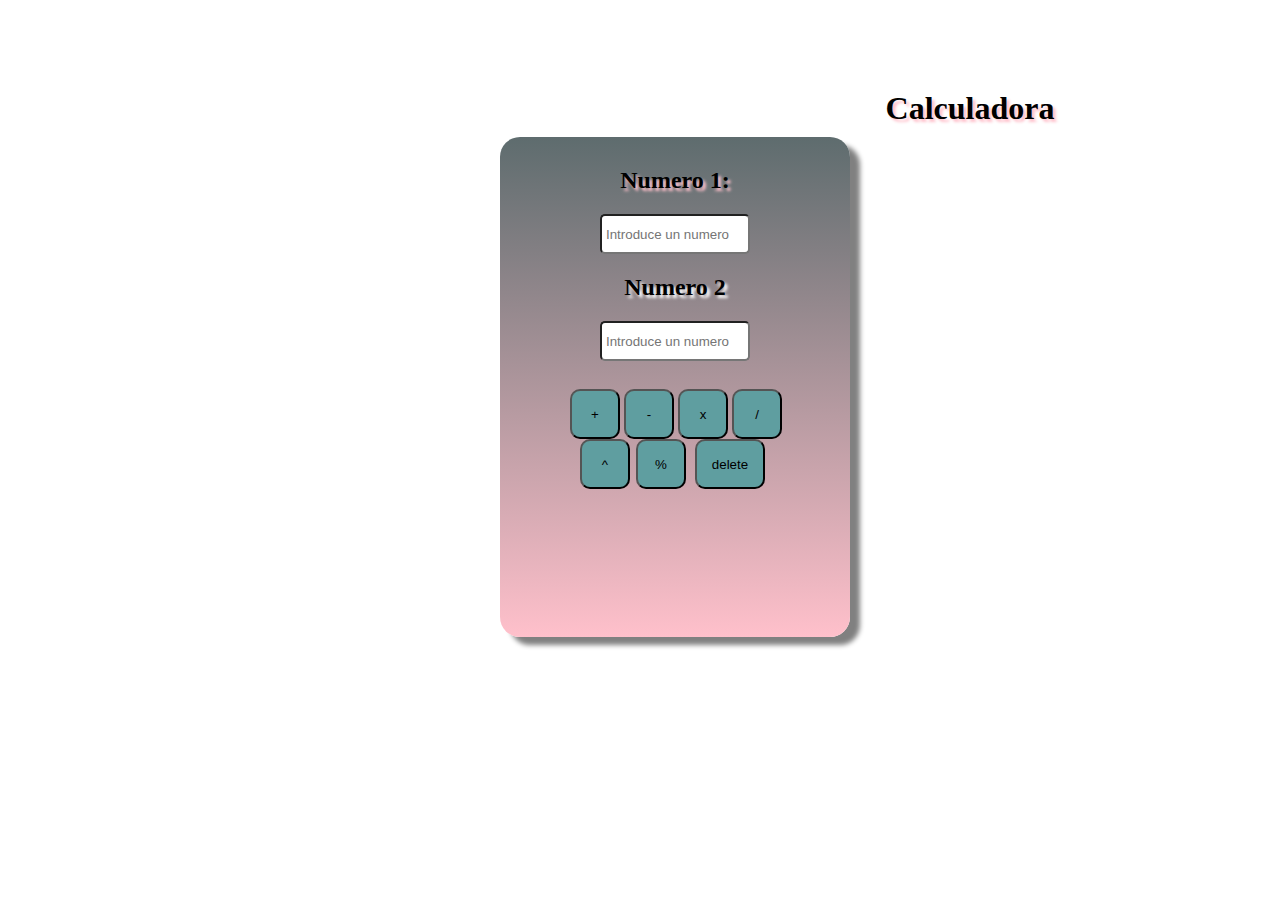
<file: calculadora.html>
<!DOCTYPE html>
<html lang="en">
<head>
    <meta charset="UTF-8">
    <meta name="viewport" content="width=device-width, initial-scale=1.0">
    <title>Document</title>
    <link rel="stylesheet" href="css/calculadora.css">
</head>
<body>
    <h1 class="a">Calculadora</h1>
<div id="b">
    <h2 id="n1">Numero 1:</h2>
    <input type="number" id="num1" placeholder="Introduce un numero"  ><br>

    <h2 id="n2">Numero 2</h2>
    <input type="number" id="num2" placeholder="Introduce un numero"><br><br>
    <button value="suma" onclick="suma()"  id="a1">+</button>
    <button value="suma" onclick="resta()"  id="a1">-</button>
    <button value="suma" onclick="multiplicacion()"  id="a1">x</button>
    <button value="suma" onclick="division()"  id="a1">/</button>
    <button value="suma" onclick="residuo()"  id="a5">%</button>
    <button value="suma" onclick="potencia()"  id="a6">^</button>
    <button value="suma" onclick="borrar()"  id="a7">delete</button>
    <div id="res"></div>
</div>


    <script src="javascript/app.js"></script>
</body>
</html>
</file>
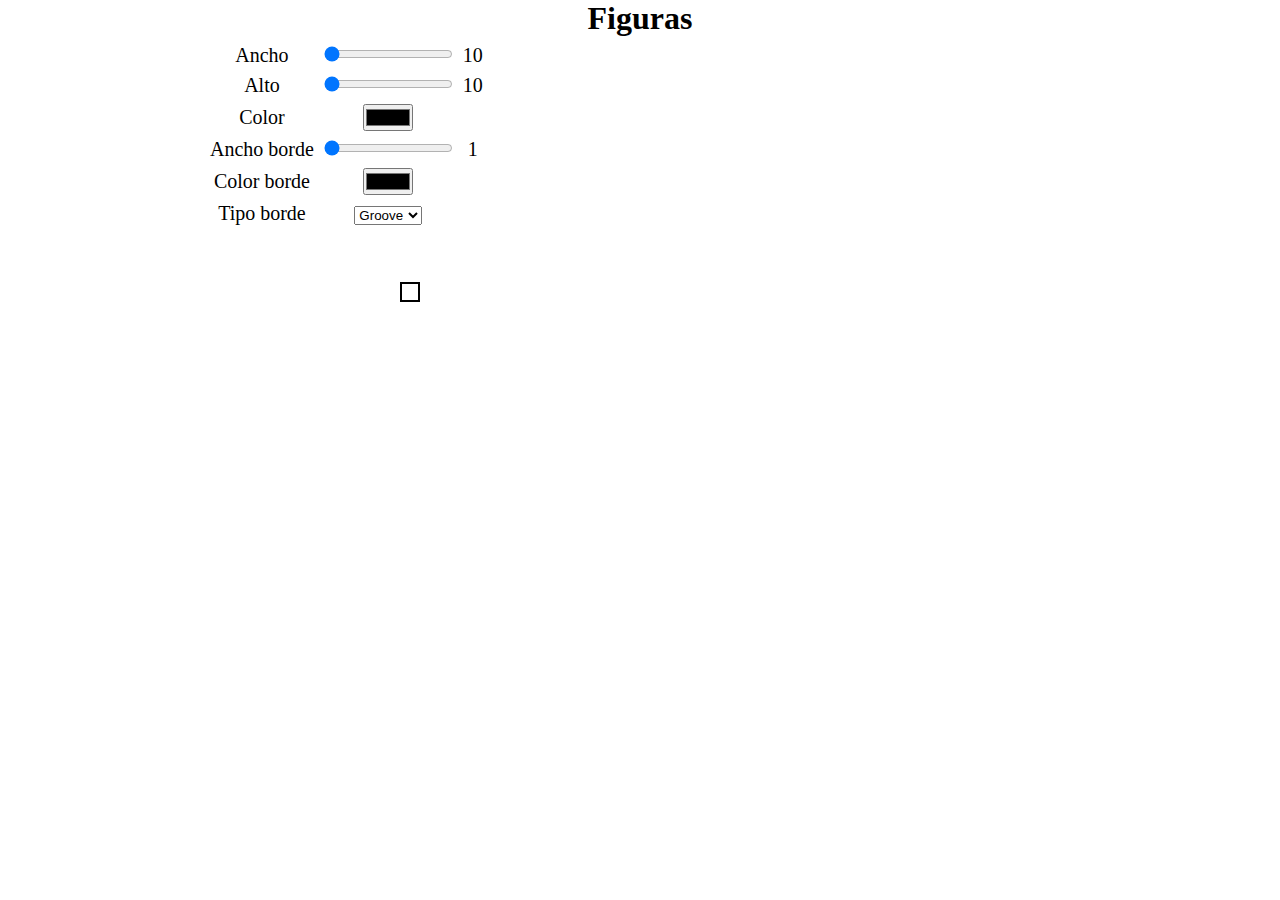
<file: figuras.html>
<!DOCTYPE html>
<html lang="en">
<head>
    <meta charset="UTF-8">
    <meta name="viewport" content="width=device-width, initial-scale=1.0">
    <title>Document</title>
    <link rel="stylesheet" href="css/figuras.css">
</head>
<body>
    <h1>Figuras</h1>
    <table>
        <td>Ancho</td>
        <td><input type="range" min="10" max="300" value="10" id="ancho"></td>
        <td><div id="vancho">10</div></td>
        <tr>
            <td>Alto</td>
            <td><input type="range" min="10" max="300" value="10" id="alto"></td>
            <td><div id="valto">10</div></td>
        </tr>
        <tr>
            <td>Color</td>
            <td><input type="color" name="colores" id="color"></td>
        </tr>
        <tr>
            <td>Ancho borde</td>
            <td><input type="range" min="1" max="10" value="1" id="anchoborde"></td>
            <td><div id="vanchob">1</div></td>
        </tr>
        <tr>
            <td>Color borde</td>
            <td><input type="color" name="colorborde" id="colorborde"></td>
        </tr>
        <tr>
            <td>Tipo borde</td>
            <td>
                <select name="selector" id="selector">
                    <option value="groove">Groove</option>
                    <option value="dashed">Dashed</option>
                    <option value="double">Double</option>
                </select>
            </td>
        </tr>
       
    </table>
    <div id="cajita"></div>
    
    <script src="javascript/figuras.js"></script>
    
</body>
</html>
</file>
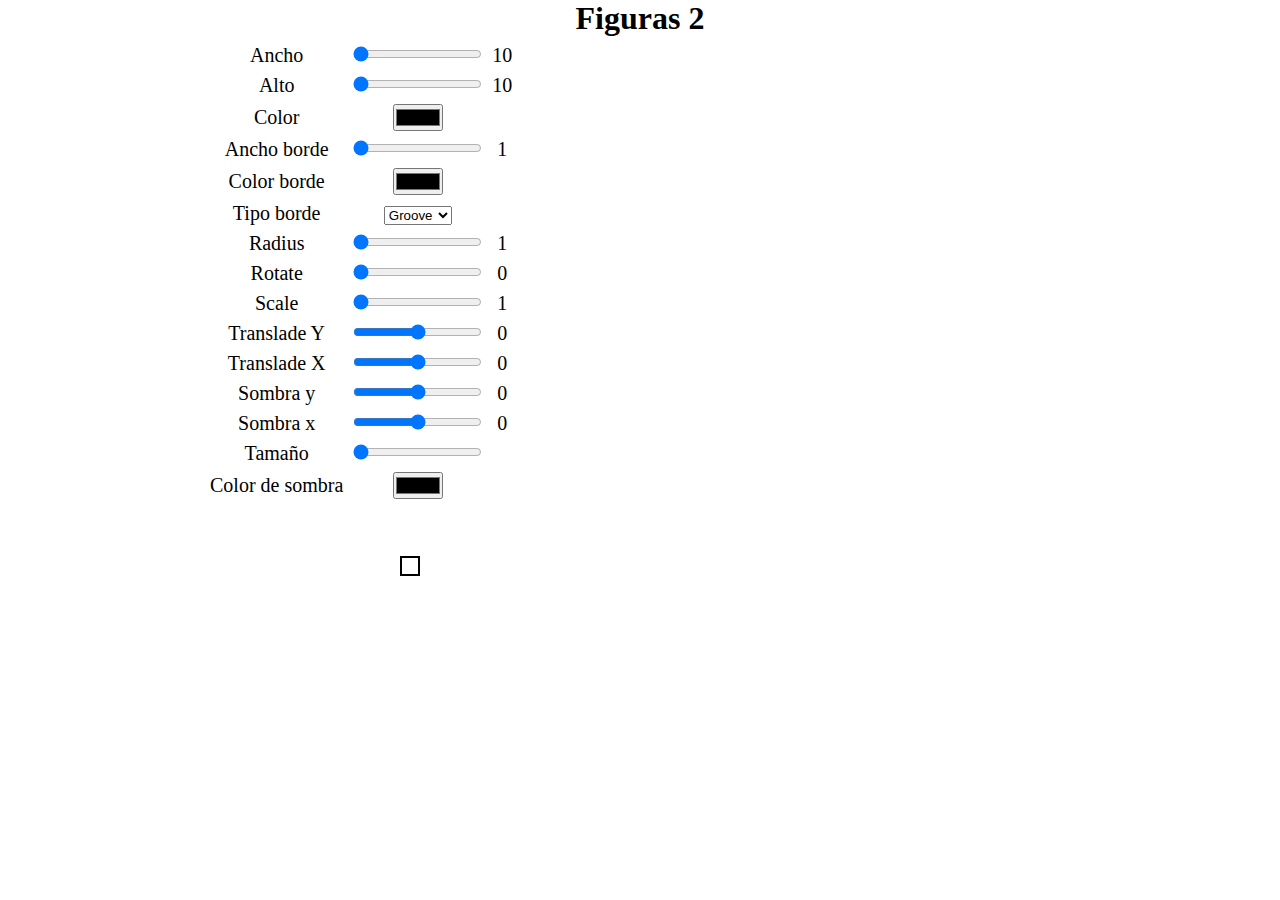
<file: figuras2.html>
<!DOCTYPE html>
<html lang="en">
<head>
    <meta charset="UTF-8">
    <meta name="viewport" content="width=device-width, initial-scale=1.0">
    <title>Document</title>
    <link rel="stylesheet" href="css/figuras2.css">
</head>
<body>
    <h1>Figuras 2</h1>
    <table>
        <td>Ancho</td>
        <td><input type="range" min="10" max="300" value="10" id="ancho"></td>
        <td><div id="vancho">10</div></td>
        <tr>
            <td>Alto</td>
            <td><input type="range" min="10" max="300" value="10" id="alto"></td>
            <td><div id="valto">10</div></td>
        </tr>
        <tr>
            <td>Color</td>
            <td><input type="color" name="colores" id="color"></td>
        </tr>
        <tr>
            <td>Ancho borde</td>
            <td><input type="range" min="1" max="10" value="1" id="anchoborde"></td>
            <td><div id="vanchob">1</div></td>
        </tr>
        <tr>
            <td>Color borde</td>
            <td><input type="color" name="colorborde" id="colorborde"></td>
        </tr>
        <tr>
            <td>Tipo borde</td>
            <td>
                <select name="selector" id="selector">
                    <option value="groove">Groove</option>
                    <option value="dashed">Dashed</option>
                    <option value="double">Double</option>
                </select>
            </td>
        </tr>
        <tr>
            <td>Radius</td>
            <td><input type="range" min="1" max="100" value="1" id="radius"></td>
            <td><div id="vradius">1</div></td>
        </tr>
        <tr>
            <td>Rotate</td>
            <td><input type="range" min="0" max="360" value="0"  id="rotate"></td>
            <td><div id="vrotate">0</div></td>
        </tr>
        <tr>
            <td>Scale</td>
            <td><input type="range" min="1" max="20" value="1" id="scale"></td>
            <td><div id="vscale">1</div></td>
        </tr>
        <tr>
            <td>Translade Y</td>
            <td><input type="range" min="-500" max="500" value="0" id="sombray"></td>
            <td><div id="vsombray">0</div></td>
        </tr>
        <tr>
            <td>Translade X</td>
            <td><input type="range" min="-800" max="800" value="0" id="sombrax"></td>
            <td><div id="vsombrax">0</div></td>
        </tr>
        <tr>
            <td>Sombra y</td>
            <td><input type="range" min="-200" max="200" value="0" id="tamaño"></td>
            <td><div id="vtamaño">0</div></td>
        </tr>
        <tr>
            <td>Sombra x</td>
            <td><input type="range" min="-200" max="200" value="0" id="tamaño2"></td>
            <td><div id="vtamaño2">0</div></td>
        </tr>
        <tr>
            <td>Tamaño</td>
            <td><input type="range" min="1" max="10" value="1" id="tamaño3"></td>
            <td><div id="vtamaño3"></div></td>
        </tr>
        <tr>
            <td>Color de sombra</td>
            <td><input type="color"  id="colorsombra"></td>
        </tr>
    </table>
    <div id="cajita"></div>
    
    <script src="javascript/figuras2.js"></script>
    
</body>
</html>
</file>
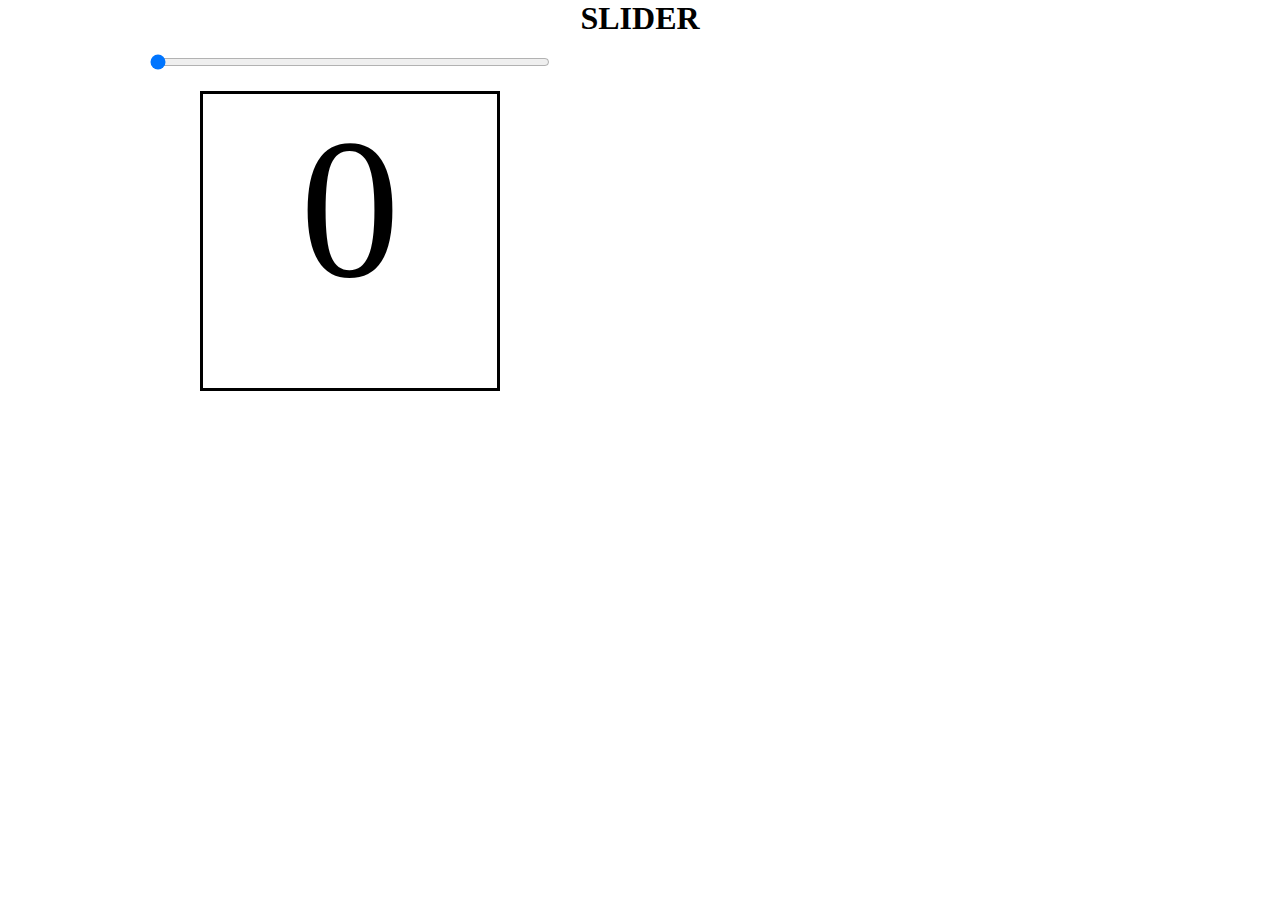
<file: slider.html>
<!DOCTYPE html>
<html lang="en">
<head>
    <meta charset="UTF-8">
    <meta name="viewport" content="width=device-width, initial-scale=1.0">
    <title>Document</title>
    <link rel="stylesheet" href="css/slider.css">
</head>
<body>
    <h1>SLIDER</h1>
    <input type="range" min="0" max="100" value="0" id="valor">
    <div id="value">0</div>
    

    <script src="javascript/Slider.js"></script>
    
</body>
</html>
</file>
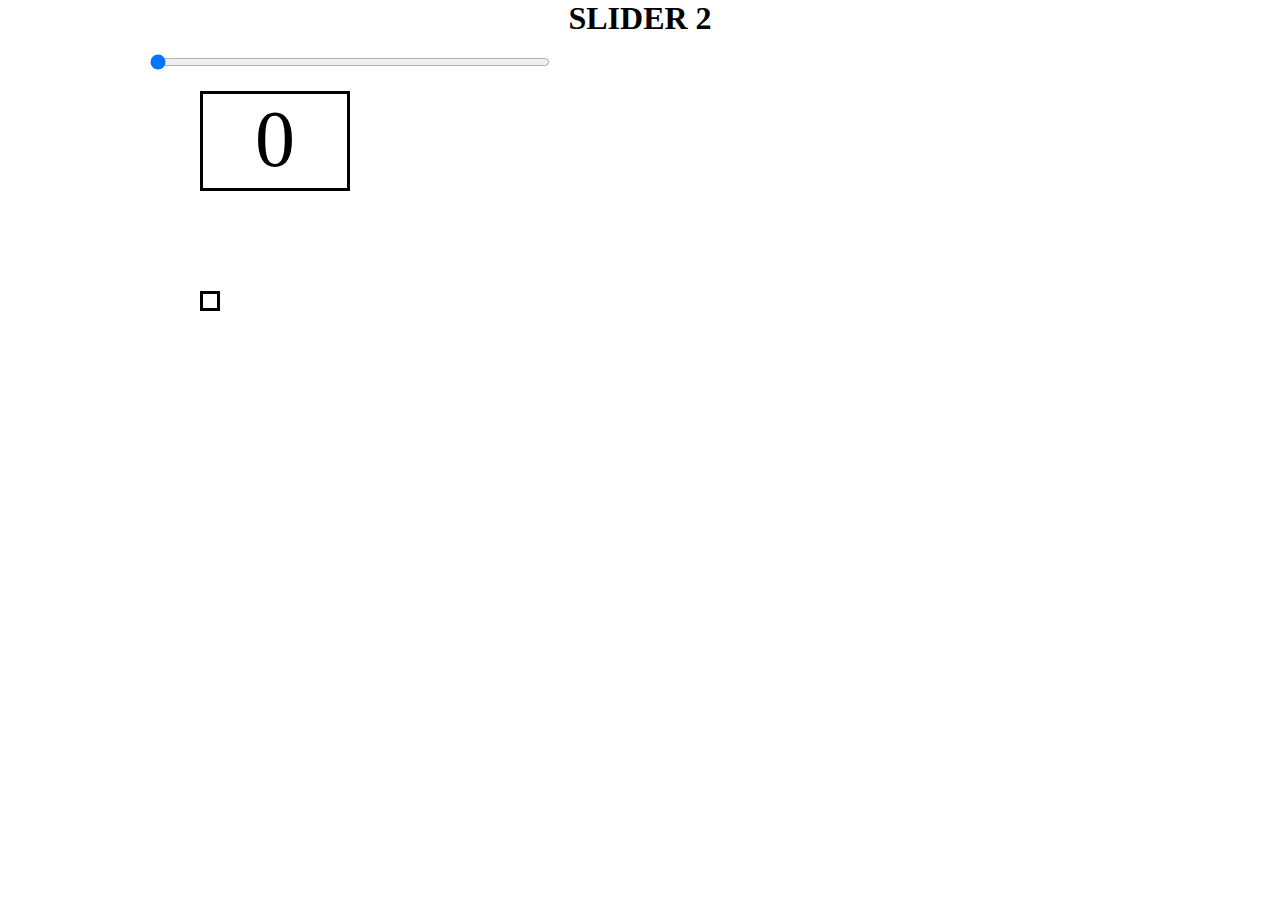
<file: slider2.html>
<!DOCTYPE html>
<html lang="en">
<head>
    <meta charset="UTF-8">
    <meta name="viewport" content="width=device-width, initial-scale=1.0">
    <title>Document</title>
    <link rel="stylesheet" href="css/slider2.css">
</head>
<body>
    <h1>SLIDER 2</h1>
    <input type="range" min="10" max="500" value="0" id="valor">
    <div id="value">0</div>
    <div id="cajita"></div>

    <script src="javascript/slider2.js"></script>
    
</body>
</html>
</file>
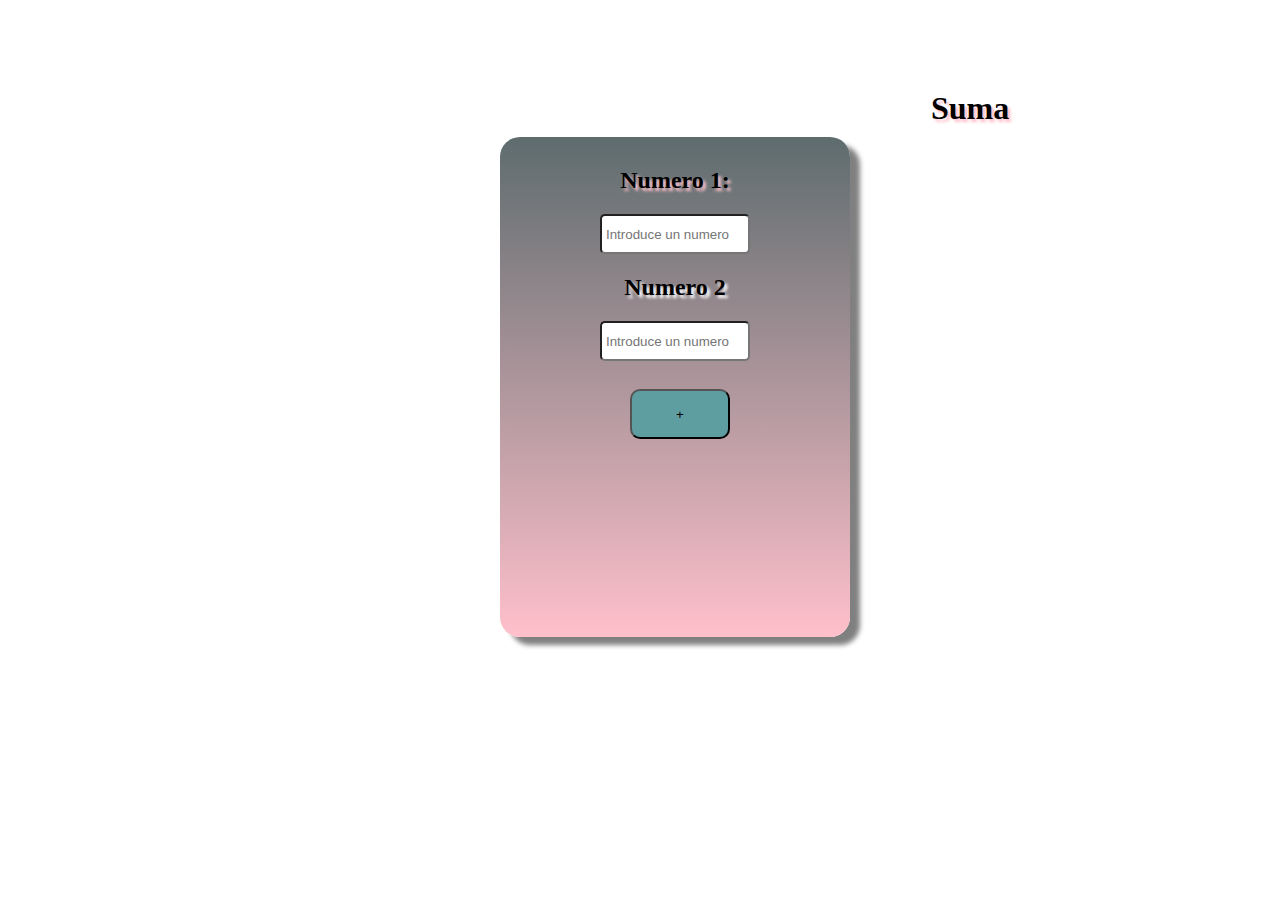
<file: suma.html>
<!DOCTYPE html>
<html lang="en">
<head>
    <meta charset="UTF-8">
    <meta name="viewport" content="width=device-width, initial-scale=1.0">
    <title>Document</title>
    <link rel="stylesheet" href="css/suma.css">
</head>
<body>
    <h1 class="a">Suma</h1>
<div id="b">
    <h2 id="n1">Numero 1:</h2>
    <input type="number" id="num1" placeholder="Introduce un numero"  ><br>

    <h2 id="n2">Numero 2</h2>
    <input type="number" id="num2" placeholder="Introduce un numero"><br><br>
    <button value="suma" onclick="suma()"  id="a1">+</button>
    <div id="res"></div>
    
</div>


    <script src="javascript/suma.js"></script>
</body>
</html>
</file>
<file: css/calculadora.css>
*{
    margin: 0;
    padding: 0;
    box-sizing: border-box;
    transition: 2s all ease;
}
.a{
    text-align: center;
    position: relative;
    left: 330px;
    bottom: -90px;
    text-shadow: 3px 3px 3px pink;
    
}
#b{
    background: linear-gradient(rgb(94, 108, 110),pink);
    width: 350px;
    height: 500px;
    position: relative;
    bottom: -100px;
    left: 500px;
    border-radius: 20px 20px 20px 20px;
    box-shadow: 10px 8px 5px gray;
    
}
#n1{
    text-align: center;
    position: relative;
    bottom: -30px;
    text-shadow: 3px 3px 3px pink;

}
#n2{
    text-align: center;
    position: relative;
    bottom: -70px;
    text-shadow: 3px 3px 3px white;

}
#num1{
    position: relative;
    bottom: -50px;
    left: 100px;
    border-radius: 5px 5px 5px 5px;
    width: 150px;
    height: 40px;
    text-align: center;
    
}
#num2{
    position: relative;
    bottom: -90px;
    left: 100px;
    border-radius: 5px 5px 5px 5px;
    width: 150px;
    height: 40px;
    text-align: center;
}
#res{
    text-align: center;
    position: relative;
    bottom: -120px;
    left: 10px;
    text-shadow: 3px 3px 3px black;
}
#a1{
    text-align: center;
    position: relative;
    bottom: -100px;
    left: 70px;
    background: cadetblue;
    width: 50px;
    height: 50px;
    border-radius: 10px 10px 10px 10px;
}
#a5{
    text-align: center;
    position: relative;
    bottom: -150px;
    right: 80px;
    background: cadetblue;
    width: 50px;
    height: 50px;
    border-radius: 10px 10px 10px 10px;

}
#a6{
    text-align: center;
    position: relative;
    bottom: -150px;
    right: 190px;
    background: cadetblue;
    width: 50px;
    height: 50px;
    border-radius: 10px 10px 10px 10px;

}
#a7{
    text-align: center;
    position: relative;
    bottom: -100px;
    left: 195px;
    background: cadetblue;
    width: 70px;
    height: 50px;
    border-radius: 10px 10px 10px 10px;

}
input:focus{
    background-color: lightslategray;
    color: white;
}
</file>
<file: css/figuras.css>
*{
    margin: 0;
    padding: 0;
    box-sizing: border-box;
}
h1{
    text-align: center;
}
table{
    border-spacing: 10px 7px ;
    position: relative;
    left: 200px;
}
td{
    text-align: center;
    font-size: 20px;
}
#cajita{
    width: 20px;
    height: 20px;
    border: 2px black solid;
    position: relative;
    bottom: -50px;
    left: 400px;
    transition: 1s;
}
</file>
<file: css/figuras2.css>
*{
    margin: 0;
    padding: 0;
    box-sizing: border-box;
}
h1{
    text-align: center;
}
table{
    border-spacing: 10px 7px ;
    position: relative;
    left: 200px;
}
td{
    text-align: center;
    font-size: 20px;
}
#cajita{
    width: 20px;
    height: 20px;
    border: 2px black solid;
    position: relative;
    bottom: -50px;
    left: 400px;
    transition: 1s;
}
</file>
<file: css/slider.css>
*{
    margin: 0;
    padding: 0;
    box-sizing: border-box;
}
h1{
    text-align: center;
    
}
#valor{
        width: 400px;
        height: 50px;
    position: relative;
    left: 150px;
    
}
#value{
    width: 300px;
    height: 300px;
    border: 3px black solid;
    text-align: center;
    font-size: 200px;
    position: relative;
    left: 200px;

}
#cajita{
    width: 20px;
    height: 20px;
    border: 3px black solid;
    position: relative;
    bottom: -100px;
    left: 200px;
}
</file>
<file: css/slider2.css>
*{
    margin: 0;
    padding: 0;
    box-sizing: border-box;
}
h1{
    text-align: center;
    
}
#valor{
        width: 400px;
        height: 50px;
    position: relative;
    left: 150px;
    
}
#value{
    width: 150px;
    height: 100px;
    border: 3px black solid;
    text-align: center;
    font-size: 80px;
    position: relative;
    left: 200px;

}
#cajita{
    width: 20px;
    height: 20px;
    border: 3px black solid;
    position: relative;
    bottom: -100px;
    left: 200px;
}
</file>
<file: css/suma.css>
*{
    margin: 0;
    padding: 0;
    box-sizing: border-box;
    transition: 2s all ease;
}
.a{
    text-align: center;
    position: relative;
    left: 330px;
    bottom: -90px;
    text-shadow: 3px 3px 3px pink;
    
}
#b{
    background: linear-gradient(rgb(94, 108, 110),pink);
    width: 350px;
    height: 500px;
    position: relative;
    bottom: -100px;
    left: 500px;
    border-radius: 20px 20px 20px 20px;
    box-shadow: 10px 8px 5px gray;
    
}
#n1{
    text-align: center;
    position: relative;
    bottom: -30px;
    text-shadow: 3px 3px 3px pink;

}
#n2{
    text-align: center;
    position: relative;
    bottom: -70px;
    text-shadow: 3px 3px 3px white;

}
#num1{
    position: relative;
    bottom: -50px;
    left: 100px;
    border-radius: 5px 5px 5px 5px;
    width: 150px;
    height: 40px;
    text-align: center;
    
}
#num2{
    position: relative;
    bottom: -90px;
    left: 100px;
    border-radius: 5px 5px 5px 5px;
    width: 150px;
    height: 40px;
    text-align: center;
}
#a1{
    text-align: center;
    position: relative;
    bottom: -100px;
    left: 130px;
    background: cadetblue;
    width: 100px;
    height: 50px;
    border-radius: 10px 10px 10px 10px;
}
#res{
    text-align: center;
    position: relative;
    bottom: -120px;
    left: 10px;
    text-shadow: 3px 3px 3px black;
}
input:focus{
    background-color: lightslategray;
    color: white;
}
</file>
